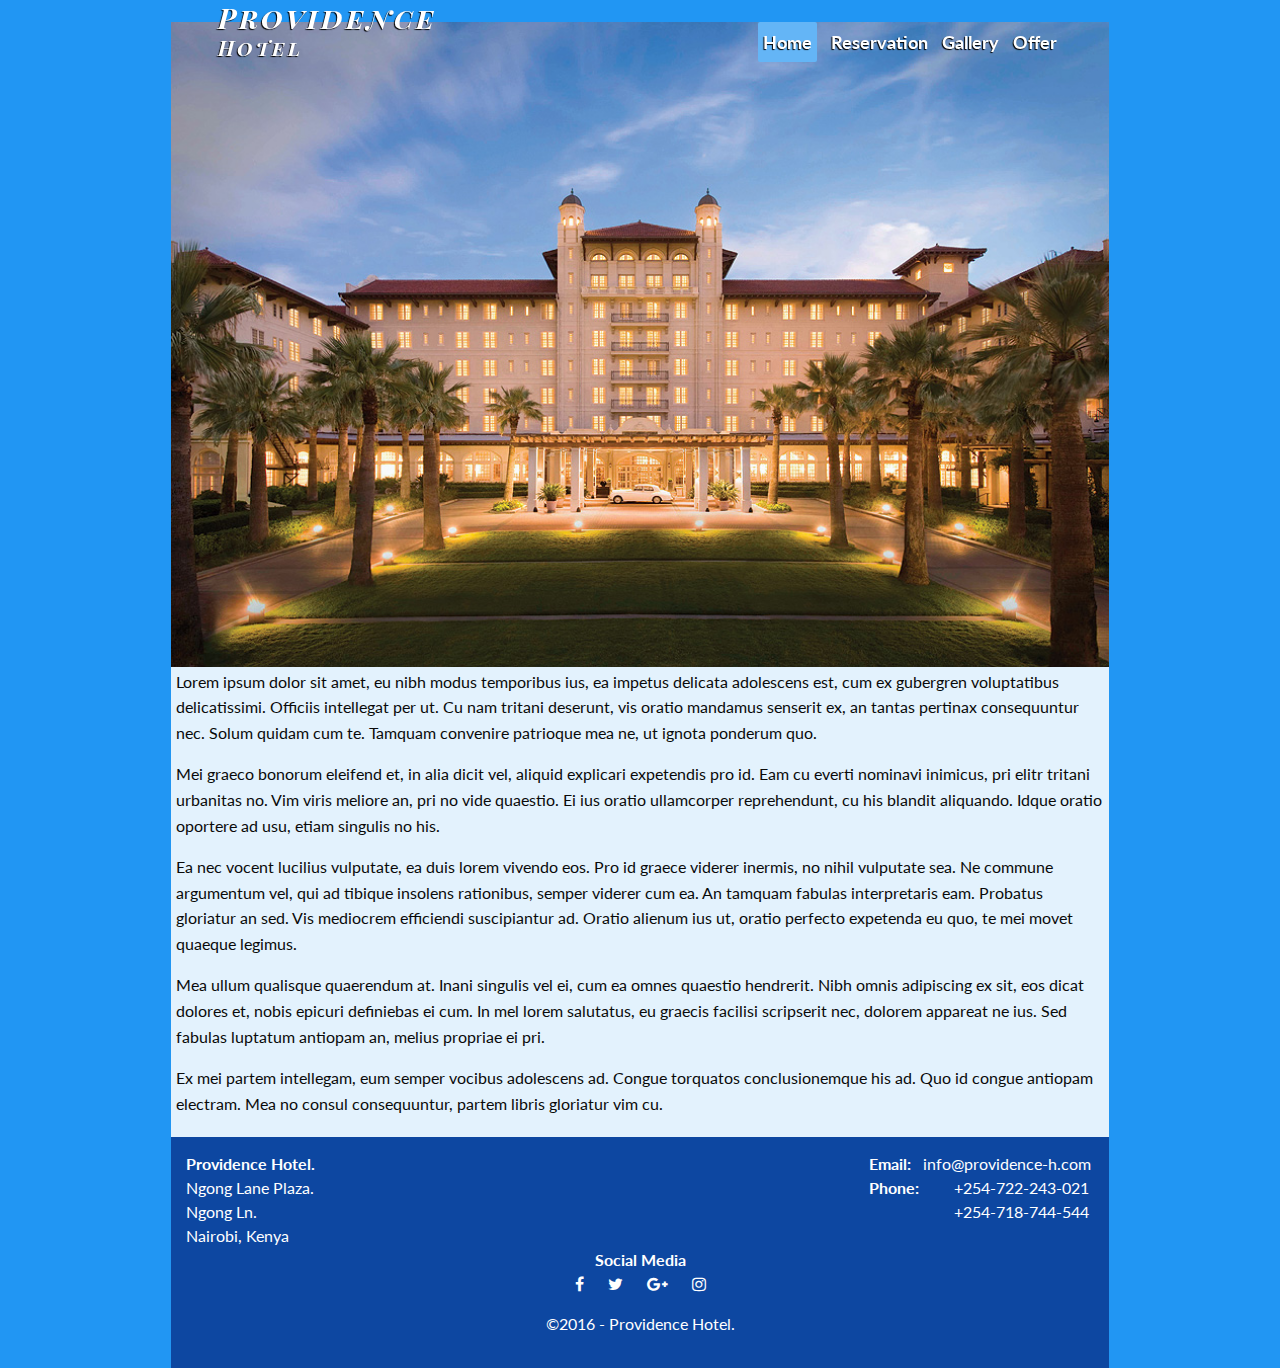
<file: index.html>
<!DOCTYPE html>
<html class="no-js" lang="en" dir="ltr">

<head>
    <meta charset="utf-8">
    <meta http-equiv="x-ua-compatible" content="ie=edge">
    <meta name="viewport" content="width=device-width, initial-scale=1.0">
    <title>Providence</title>
    <link href='https://fonts.googleapis.com/css?family=Lato:300,400,700|Playfair+Display+SC:700italic' rel='stylesheet' type='text/css'>
    <link rel="stylesheet" href="https://maxcdn.bootstrapcdn.com/font-awesome/4.5.0/css/font-awesome.min.css">
    <script src="https://cdnjs.cloudflare.com/ajax/libs/jquery/2.1.3/jquery.min.js"></script>
    <link rel="stylesheet" href="css/foundation.css">
    <link rel="stylesheet" href="css/app.css">
</head>

<body>
    <header>
        <div class="navbar">
            <div class="logo">
                <a href="#">Providence <span>Hotel</span></a>
            </div>
            <ul class="nav">
                <li class="item">
                    <a id="active" href="#">Home</a>
                </li>
                <li class="item">
                    <a href="reservation.html">Reservation</a>
                </li>
                <li class="item">
                    <a href="gallery.html">Gallery</a>
                </li>
                <li class="item">
                    <a href="offer.html">Offer</a>
                </li>
            </ul>
        </div>
    </header>
    <main>
        <img class="cover" src="./images/img000.jpg">
        <div class="container">
            <p>Lorem ipsum dolor sit amet, eu nibh modus temporibus ius, ea impetus delicata adolescens est, cum ex gubergren voluptatibus delicatissimi. Officiis intellegat per ut. Cu nam tritani deserunt, vis oratio mandamus senserit ex, an tantas pertinax consequuntur nec. Solum quidam cum te. Tamquam convenire patrioque mea ne, ut ignota ponderum quo.
            </p>
            <p>
                Mei graeco bonorum eleifend et, in alia dicit vel, aliquid explicari expetendis pro id. Eam cu everti nominavi inimicus, pri elitr tritani urbanitas no. Vim viris meliore an, pri no vide quaestio. Ei ius oratio ullamcorper reprehendunt, cu his blandit aliquando. Idque oratio oportere ad usu, etiam singulis no his.
            </p>
            <p>
                Ea nec vocent lucilius vulputate, ea duis lorem vivendo eos. Pro id graece viderer inermis, no nihil vulputate sea. Ne commune argumentum vel, qui ad tibique insolens rationibus, semper viderer cum ea. An tamquam fabulas interpretaris eam. Probatus gloriatur an sed. Vis mediocrem efficiendi suscipiantur ad. Oratio alienum ius ut, oratio perfecto expetenda eu quo, te mei movet quaeque legimus.
            </p>
            <p>
                Mea ullum qualisque quaerendum at. Inani singulis vel ei, cum ea omnes quaestio hendrerit. Nibh omnis adipiscing ex sit, eos dicat dolores et, nobis epicuri definiebas ei cum. In mel lorem salutatus, eu graecis facilisi scripserit nec, dolorem appareat ne ius. Sed fabulas luptatum antiopam an, melius propriae ei pri.
            </p>
            <p>
                Ex mei partem intellegam, eum semper vocibus adolescens ad. Congue torquatos conclusionemque his ad. Quo id congue antiopam electram. Mea no consul consequuntur, partem libris gloriatur vim cu.
            </p>
        </div>
    </main>
    <footer>
        <div class="location">
            <strong>Providence Hotel.</strong>
            <br /> Ngong Lane Plaza.
            <br /> Ngong Ln.
            <br /> Nairobi, Kenya
            <br />
        </div>
        <div class="contacts">
            <strong>Email: &nbsp;</strong>
            <a href="mailto:info@providence-h.com">info@providence-h.com</a>
            <br />
            <strong>Phone:</strong>
            <span>+254-722-243-021 <br /> +254-718-744-544</span>
        </div>
        <div class="social-media">
            <strong>Social Media</strong>
            <br />
            <a href="#" target="_blank"><i class="fa fa-facebook"></i></a>
            <a href="#" target="_blank"><i class="fa fa-twitter"></i></a>
            <a href="#" target="_blank"><i class="fa fa-google-plus"></i></a>
            <a href="#" target="_blank"><i class="fa fa-instagram"></i></a>
        </div>
        <p>&copy;2016 - Providence Hotel.</p>
    </footer>
    <script src="js/vendor/jquery.js"></script>
    <script src="js/vendor/what-input.js"></script>
    <script src="js/vendor/foundation.js"></script>
    <script src="js/app.js"></script>
</body>

</html>
</file>
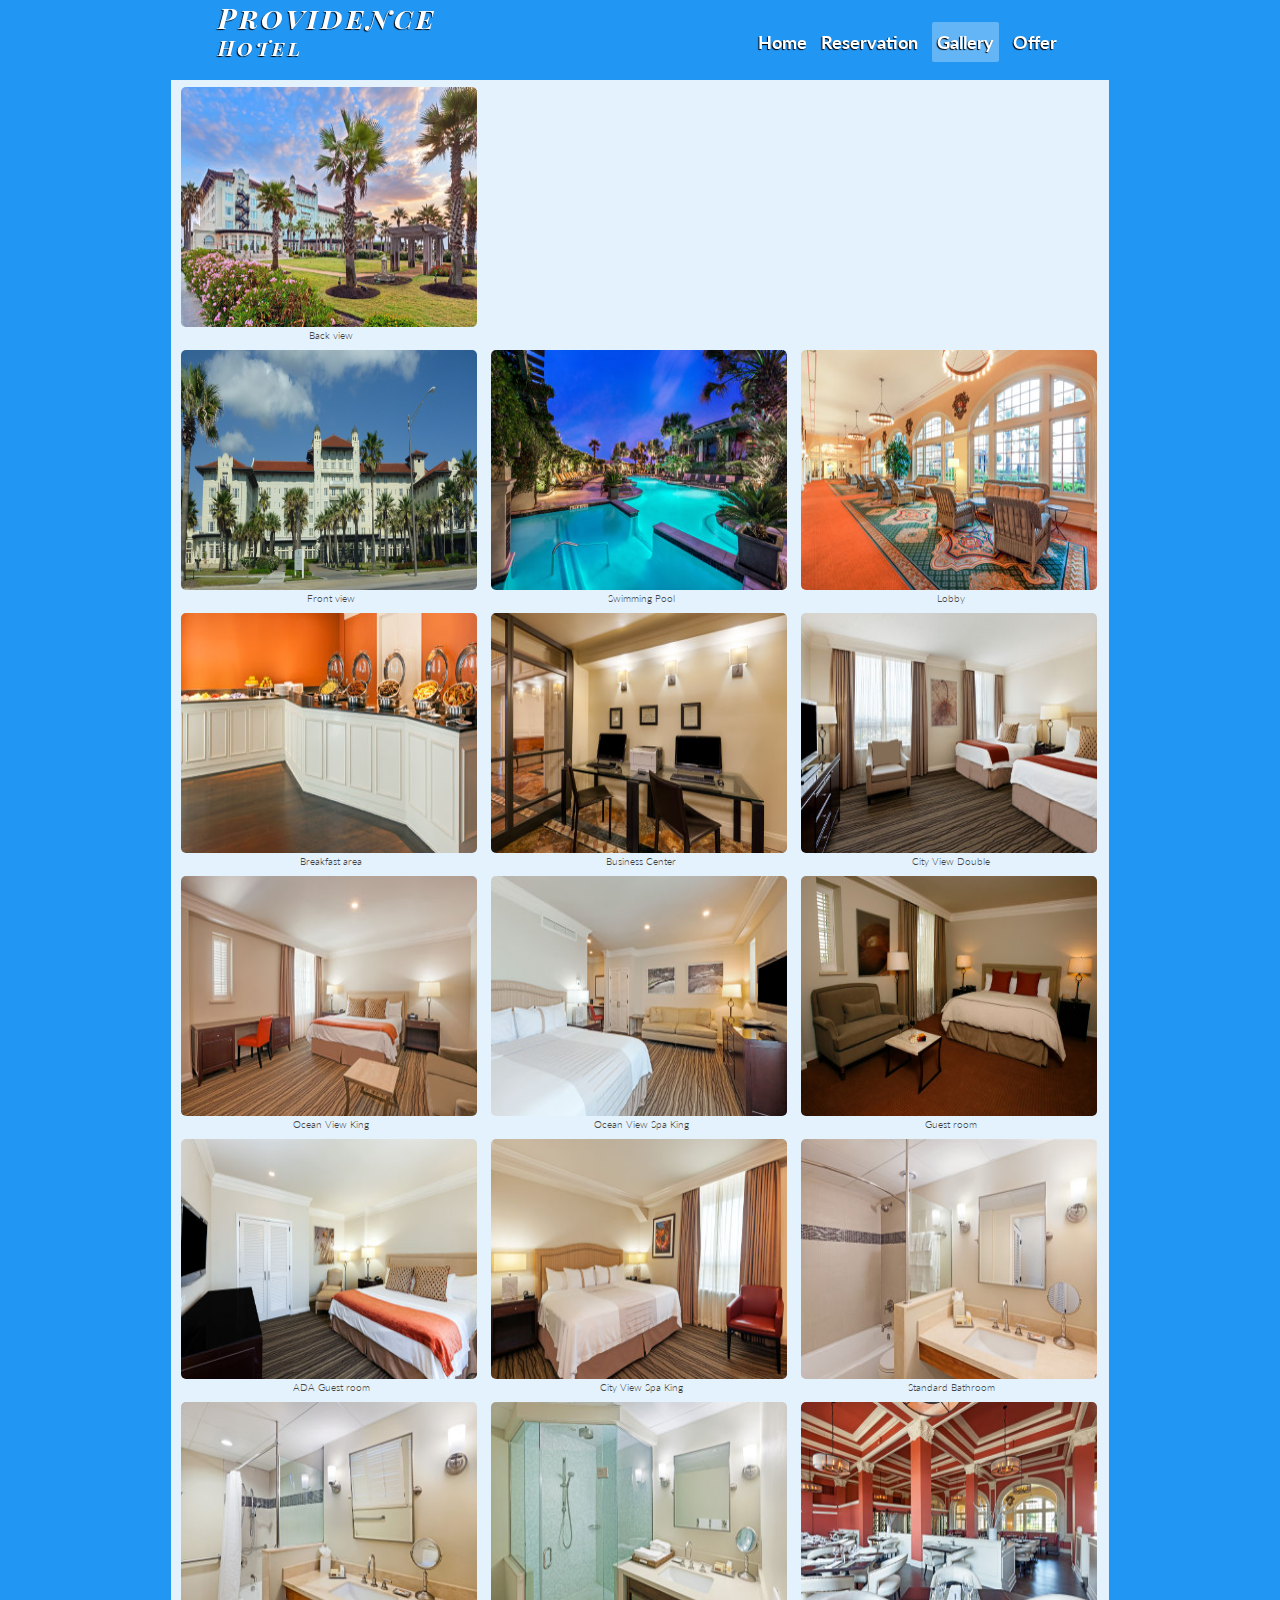
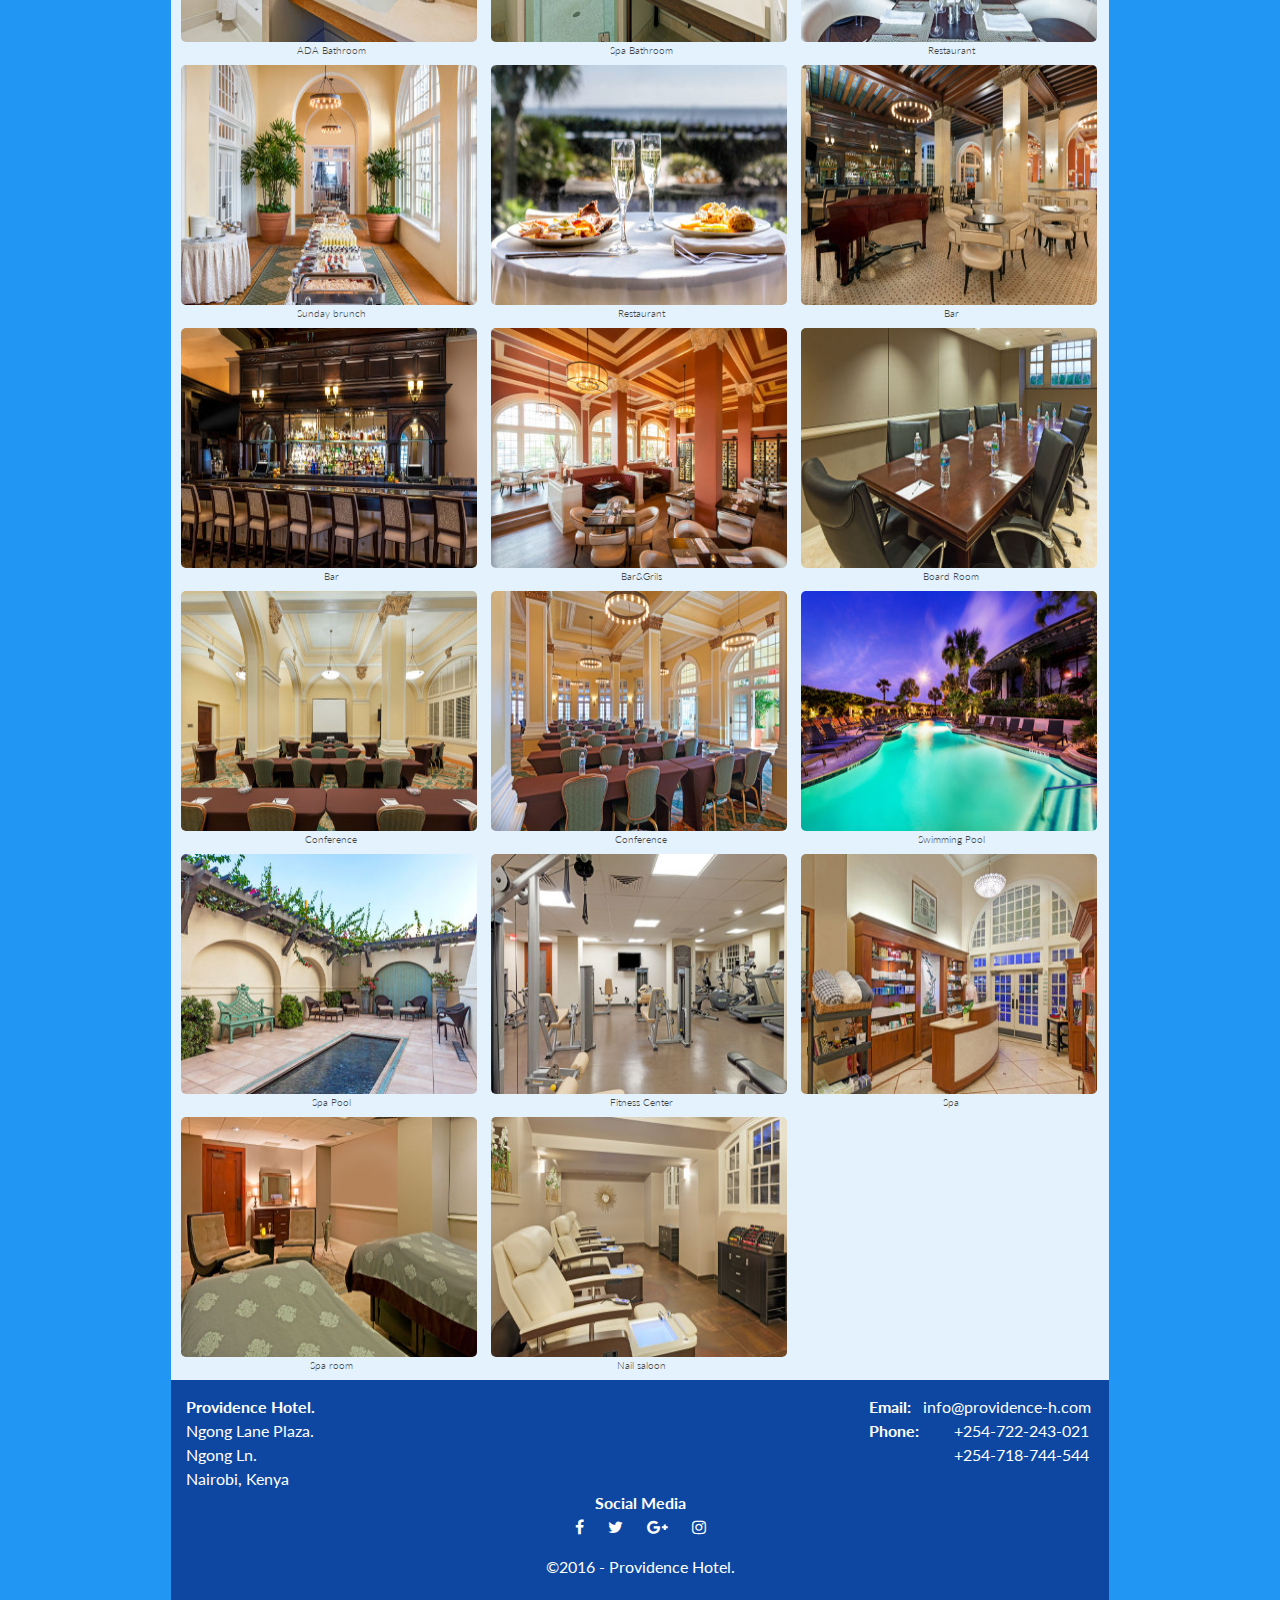
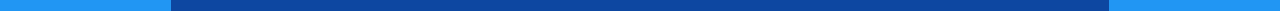
<file: gallery.html>
<!DOCTYPE html>
<html class="no-js" lang="en" dir="ltr">

<head>
    <meta charset="utf-8">
    <meta http-equiv="x-ua-compatible" content="ie=edge">
    <meta name="viewport" content="width=device-width, initial-scale=1.0">
    <title>Providence</title>
    <link href='https://fonts.googleapis.com/css?family=Lato:300,400,700|Playfair+Display+SC:700italic' rel='stylesheet' type='text/css'>
    <link rel="stylesheet" href="https://maxcdn.bootstrapcdn.com/font-awesome/4.5.0/css/font-awesome.min.css">
    <script src="https://cdnjs.cloudflare.com/ajax/libs/jquery/2.1.3/jquery.min.js"></script>
    <link rel="stylesheet" href="css/foundation.css">
    <link rel="stylesheet" href="css/app.css">
</head>

<body>
    <header>
        <div class="navbar">
            <div class="logo">
                <a href="#">Providence <span>Hotel</span></a>
            </div>
            <ul class="nav">
                <li class="item">
                    <a href="index.html">Home</a>
                </li>
                <li class="item">
                    <a href="reservation.html">Reservation</a>
                </li>
                <li class="item">
                    <a id="active" href="gallery.html">Gallery</a>
                </li>
                <li class="item">
                    <a href="offer.html">Offer</a>
                </li>
            </ul>
        </div>
    </header>
    <main>
        <div class="container">
            <div class="galleryDiv">
                <div class="imgDiv">
                    <img class="img" src="./images/img05.jpg" alt="Back view" />
                    <p class="caption">Back view</p>
                </div>
                <div class="imgDiv">
                    <img class="img" src="./images/img00002.jpg" alt="Front view" />
                    <p class="caption">Front view</p>
                </div>
                <div class="imgDiv">
                    <img class="img" src="./images/img29.jpg" alt="pool" />
                    <p class="caption">Swimming Pool</p>
                </div>
                <div class="imgDiv">
                    <img class="img" src="./images/img02.jpg" alt="Lobby" />
                    <p class="caption">Lobby</p>
                </div>
                <div class="imgDiv">
                    <img class="img" src="./images/img03.jpg" alt="Breakfast area" />
                    <p class="caption">Breakfast area</p>
                </div>
                <div class="imgDiv">
                    <img class="img" src="./images/img04.jpg" alt="Business Center" />
                    <p class="caption">Business Center</p>
                </div>
                <div class="imgDiv">
                    <img class="img" src="./images/img09.jpg" alt="room" />
                    <p class="caption">City View Double</p>
                </div>
                <div class="imgDiv">
                    <img class="img" src="./images/img13.jpg" alt="room" />
                    <p class="caption">Ocean View King</p>
                </div>
                <div class="imgDiv">
                    <img class="img" src="./images/img14.jpg" alt="room" />
                    <p class="caption">Ocean View Spa King</p>
                </div>
                <div class="imgDiv">
                    <img class="img" src="./images/img19.jpg" alt="room" />
                    <p class="caption">Guest room</p>
                </div>
                <div class="imgDiv">
                    <img class="img" src="./images/img15.jpg" alt="room" />
                    <p class="caption">ADA Guest room</p>
                </div>
                <div class="imgDiv">
                    <img class="img" src="./images/img11.jpg" alt="room" />
                    <p class="caption">City View Spa King</p>
                </div>
                <div class="imgDiv">
                    <img class="img" src="./images/img16.jpg" alt="bathroom" />
                    <p class="caption">Standard Bathroom</p>
                </div>
                <div class="imgDiv">
                    <img class="img" src="./images/img17.jpg" alt="bathroom" />
                    <p class="caption">ADA Bathroom</p>
                </div>
                <div class="imgDiv">
                    <img class="img" src="./images/img18.jpg" alt="bathroom" />
                    <p class="caption">Spa Bathroom</p>
                </div>
                <div class="imgDiv">
                    <img class="img" src="./images/img20.jpg" alt="restaurant" />
                    <p class="caption">Restaurant</p>
                </div>
                <div class="imgDiv">
                    <img class="img" src="./images/img22.jpg" alt="restaurant" />
                    <p class="caption">Sunday brunch</p>
                </div>
                <div class="imgDiv">
                    <img class="img" src="./images/img23.jpg" alt="restaurant" />
                    <p class="caption">Restaurant</p>
                </div>
                <div class="imgDiv">
                    <img class="img" src="./images/img21.jpg" alt="Bar" />
                    <p class="caption">Bar</p>
                </div>
                <div class="imgDiv">
                    <img class="img" src="./images/img24.jpg" alt="Bar" />
                    <p class="caption">Bar</p>
                </div>
                <div class="imgDiv">
                    <img class="img" src="./images/img25.jpg" alt="Bar&Grils" />
                    <p class="caption">Bar&Grils</p>
                </div>
                <div class="imgDiv">
                    <img class="img" src="./images/img26.jpg" alt="board room" />
                    <p class="caption">Board Room</p>
                </div>
                <div class="imgDiv">
                    <img class="img" src="./images/img27.jpg" alt="conference" />
                    <p class="caption">Conference</p>
                </div>
                <div class="imgDiv">
                    <img class="img" src="./images/img28.jpg" alt="conference" />
                    <p class="caption">Conference</p>
                </div>
                <div class="imgDiv">
                    <img class="img" src="./images/img31.jpg" alt="pool" />
                    <p class="caption">Swimming Pool</p>
                </div>
                <div class="imgDiv">
                    <img class="img" src="./images/img32.jpg" alt="pool" />
                    <p class="caption">Spa Pool</p>
                </div>
                <div class="imgDiv">
                    <img class="img" src="./images/img30.jpg" alt="fitness center" />
                    <p class="caption">Fitness Center</p>
                </div>
                <div class="imgDiv">
                    <img class="img" src="./images/img33.jpg" alt="spa" />
                    <p class="caption">Spa</p>
                </div>
                <div class="imgDiv">
                    <img class="img" src="./images/img34.jpg" alt="spa" />
                    <p class="caption">Spa room</p>
                </div>
                <div class="imgDiv">
                    <img class="img" src="./images/img35.jpg" alt="saloon" />
                    <p class="caption">Nail saloon</p>
                </div>
            </div>
        </div>
    </main>
    <footer>
        <div class="location">
            <strong>Providence Hotel.</strong>
            <br /> Ngong Lane Plaza.
            <br /> Ngong Ln.
            <br /> Nairobi, Kenya
            <br />
        </div>
        <div class="contacts">
            <strong>Email: &nbsp;</strong>
            <a href="mailto:info@providence-h.com">info@providence-h.com</a>
            <br />
            <strong>Phone:</strong>
            <span>+254-722-243-021 <br /> +254-718-744-544</span>
        </div>
        <div class="social-media">
            <strong>Social Media</strong>
            <br />
            <a href="#" target="_blank"><i class="fa fa-facebook"></i></a>
            <a href="#" target="_blank"><i class="fa fa-twitter"></i></a>
            <a href="#" target="_blank"><i class="fa fa-google-plus"></i></a>
            <a href="#" target="_blank"><i class="fa fa-instagram"></i></a>
        </div>
        <p>&copy;2016 - Providence Hotel.</p>
    </footer>
    <script src="js/vendor/jquery.js"></script>
    <script src="js/vendor/what-input.js"></script>
    <script src="js/vendor/foundation.js"></script>
    <script src="js/app.js"></script>
</body>

</html>
</file>
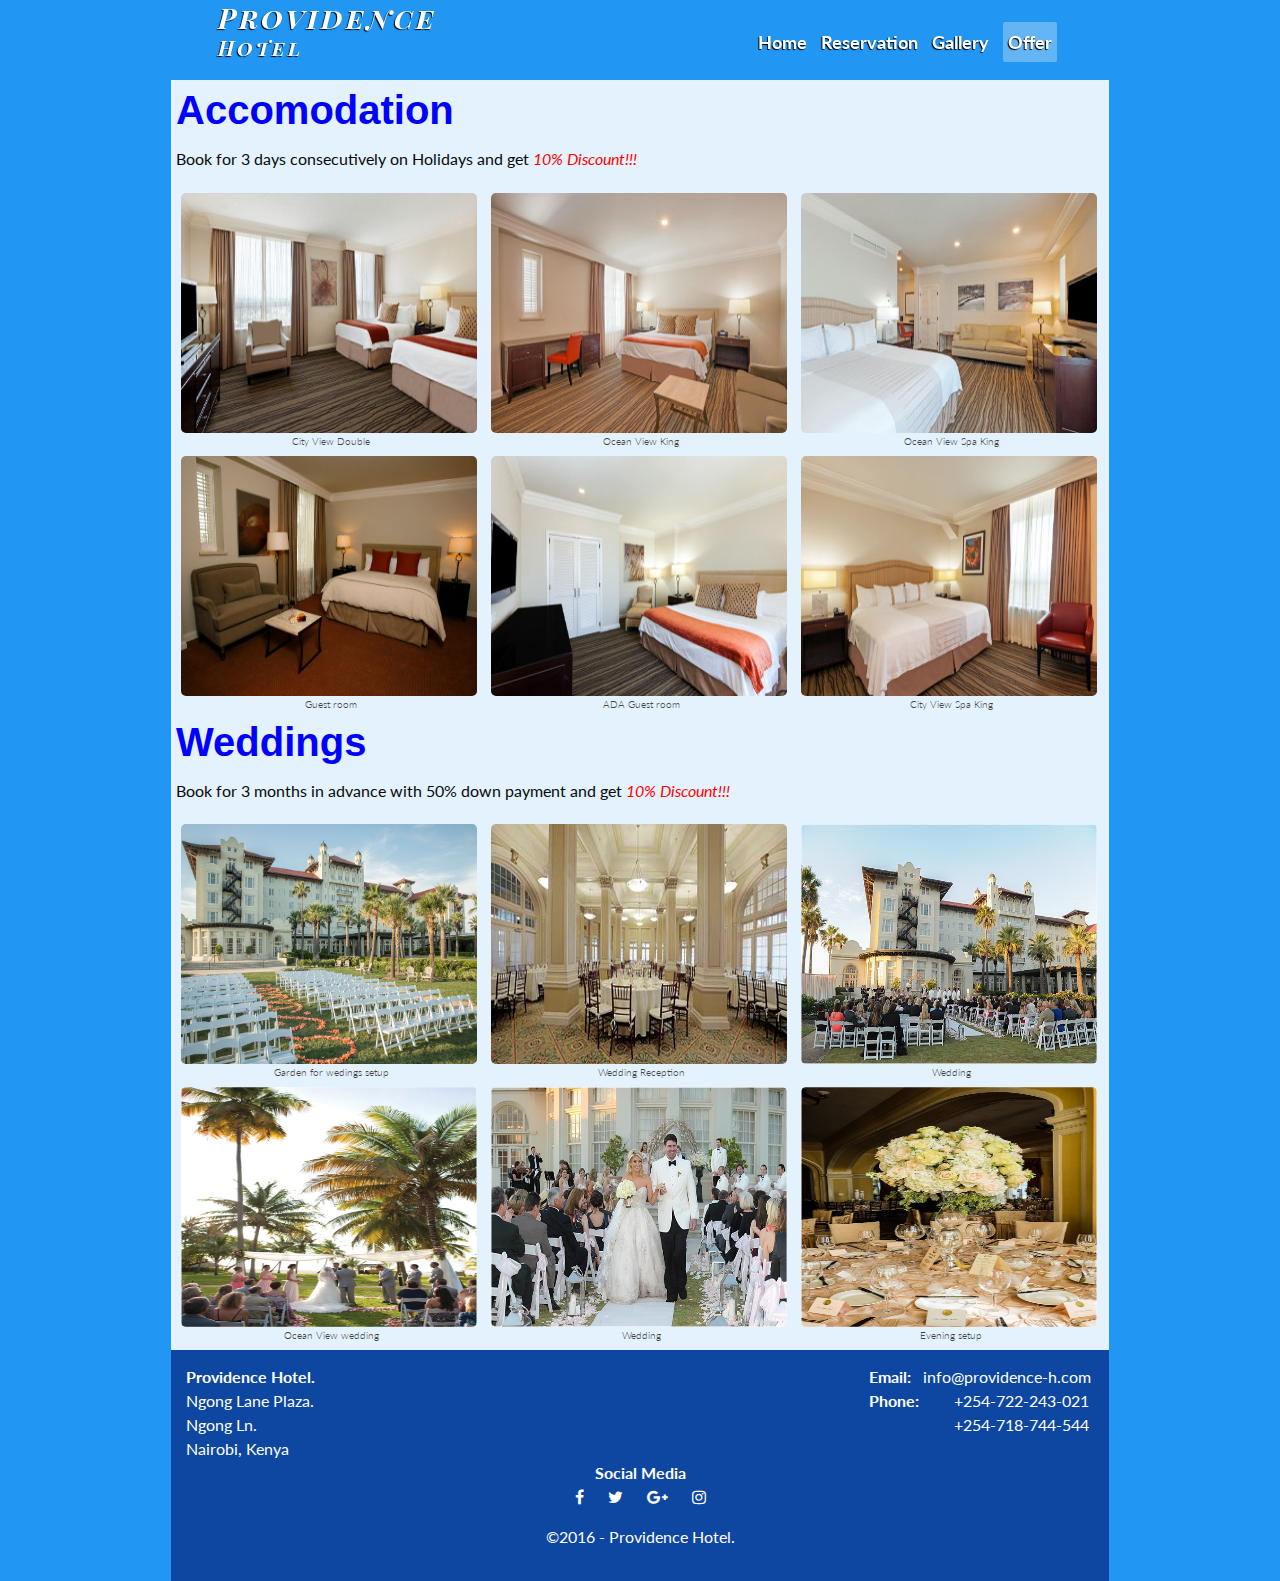
<file: offer.html>
<!DOCTYPE html>
<html class="no-js" lang="en" dir="ltr">

<head>
    <meta charset="utf-8">
    <meta http-equiv="x-ua-compatible" content="ie=edge">
    <meta name="viewport" content="width=device-width, initial-scale=1.0">
    <title>Providence</title>
    <link href='https://fonts.googleapis.com/css?family=Lato:300,400,700|Playfair+Display+SC:700italic' rel='stylesheet' type='text/css'>
    <link rel="stylesheet" href="https://maxcdn.bootstrapcdn.com/font-awesome/4.5.0/css/font-awesome.min.css">
    <script src="https://cdnjs.cloudflare.com/ajax/libs/jquery/2.1.3/jquery.min.js"></script>
    <link rel="stylesheet" href="css/foundation.css">
    <link rel="stylesheet" href="css/app.css">
</head>

<body>
    <header>
        <div class="navbar">
            <div class="logo">
                <a href="#">Providence <span>Hotel</span></a>
            </div>
            <ul class="nav">
                <li class="item">
                    <a href="index.html">Home</a>
                </li>
                <li class="item">
                    <a href="reservation.html">Reservation</a>
                </li>
                <li class="item">
                    <a href="gallery.html">Gallery</a>
                </li>
                <li class="item">
                    <a id="active" href="offer.html">Offer</a>
                </li>
            </ul>
        </div>
    </header>
    <main>
        <div class="container">
            <h2>Accomodation</h2>
            <p>Book for 3 days consecutively on Holidays and get <em>10% Discount!!!</em></p>
            <div class="imgDiv">
                <img class="img" src="./images/img09.jpg" alt="room" />
                <p class="caption">City View Double</p>
            </div>
            <div class="imgDiv">
                <img class="img" src="./images/img13.jpg" alt="room" />
                <p class="caption">Ocean View King</p>
            </div>
            <div class="imgDiv">
                <img class="img" src="./images/img14.jpg" alt="room" />
                <p class="caption">Ocean View Spa King</p>
            </div>
            <div class="imgDiv">
                <img class="img" src="./images/img19.jpg" alt="room" />
                <p class="caption">Guest room</p>
            </div>
            <div class="imgDiv">
                <img class="img" src="./images/img15.jpg" alt="room" />
                <p class="caption">ADA Guest room</p>
            </div>
            <div class="imgDiv">
                <img class="img" src="./images/img11.jpg" alt="room" />
                <p class="caption">City View Spa King</p>
            </div>
            <h2>Weddings</h2>
            <p>Book for 3 months in advance with 50% down payment and get <em>10% Discount!!!</em></p>
            <div class="imgDiv">
                <img class="img" src="./images/img36.jpg" alt="wed" />
                <p class="caption">Garden for wedings setup</p>
            </div>
            <div class="imgDiv">
                <img class="img" src="./images/img37.jpg" alt="wed" />
                <p class="caption">Wedding Reception</p>
            </div>
            <div class="imgDiv">
                <img class="img" src="./images/img39.jpg" alt="wed" />
                <p class="caption">Wedding</p>
            </div>
            <div class="imgDiv">
                <img class="img" src="./images/img38.jpg" alt="wed" />
                <p class="caption">Ocean View wedding</p>
            </div>
            <div class="imgDiv">
                <img class="img" src="./images/img40.jpg" alt="wed" />
                <p class="caption">Wedding</p>
            </div>
            <div class="imgDiv">
                <img class="img" src="./images/img42.jpg" alt="wed" />
                <p class="caption">Evening setup</p>
            </div>
        </div>
    </main>
    <footer>
        <div class="location">
            <strong>Providence Hotel.</strong>
            <br /> Ngong Lane Plaza.
            <br /> Ngong Ln.
            <br /> Nairobi, Kenya
            <br />
        </div>
        <div class="contacts">
            <strong>Email: &nbsp;</strong>
            <a href="mailto:info@providence-h.com">info@providence-h.com</a>
            <br />
            <strong>Phone:</strong>
            <span>+254-722-243-021 <br /> +254-718-744-544</span>
        </div>
        <div class="social-media">
            <strong>Social Media</strong>
            <br />
            <a href="#" target="_blank"><i class="fa fa-facebook"></i></a>
            <a href="#" target="_blank"><i class="fa fa-twitter"></i></a>
            <a href="#" target="_blank"><i class="fa fa-google-plus"></i></a>
            <a href="#" target="_blank"><i class="fa fa-instagram"></i></a>
        </div>
        <p>&copy;2016 - Providence Hotel.</p>
    </footer>
    <script src="js/vendor/jquery.js"></script>
    <script src="js/vendor/what-input.js"></script>
    <script src="js/vendor/foundation.js"></script>
    <script src="js/app.js"></script>
</body>

</html>
</file>
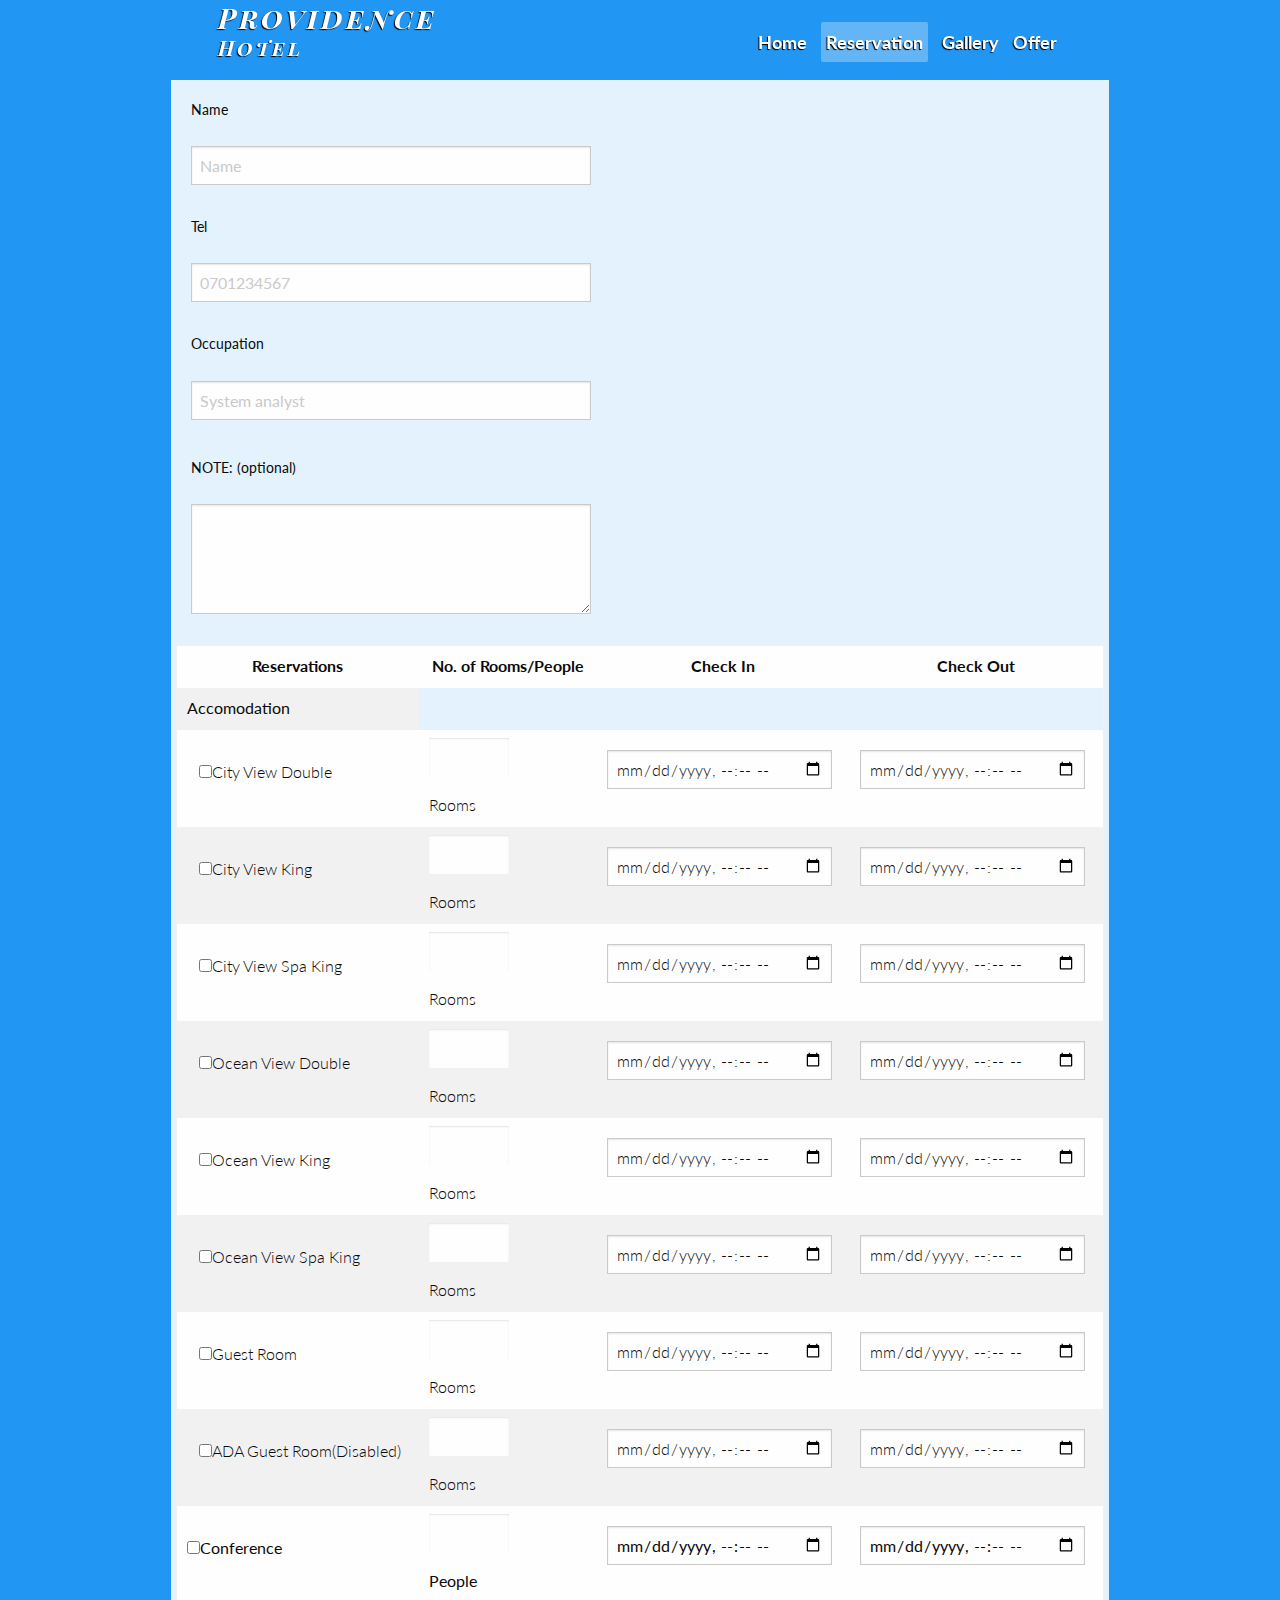
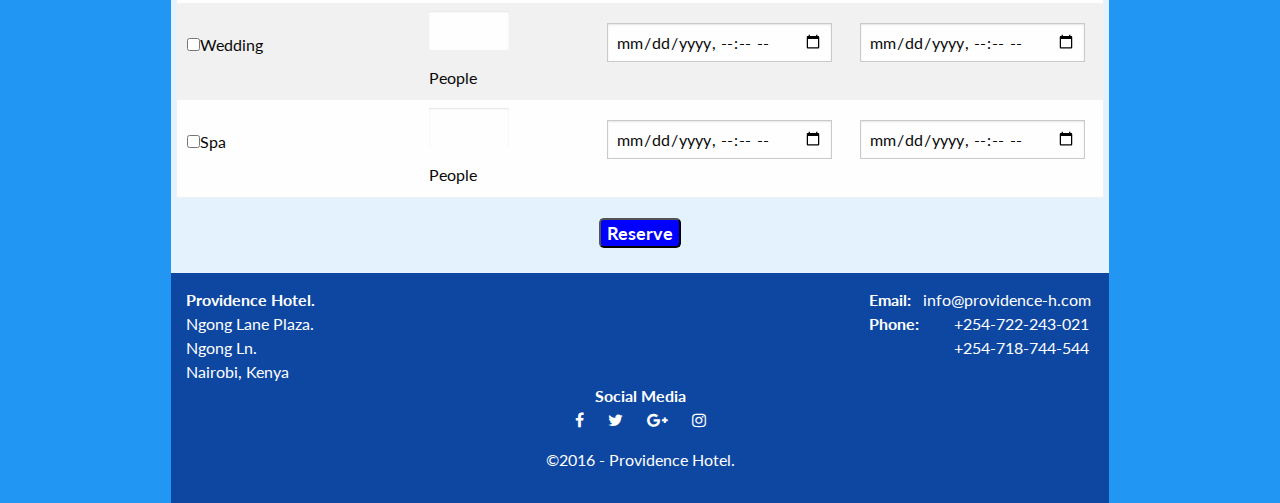
<file: reservation.html>
<!DOCTYPE html>
<html class="no-js" lang="en" dir="ltr">

<head>
    <meta charset="utf-8">
    <meta http-equiv="x-ua-compatible" content="ie=edge">
    <meta name="viewport" content="width=device-width, initial-scale=1.0">
    <title>Providence</title>
    <link href='https://fonts.googleapis.com/css?family=Lato:300,400,700|Playfair+Display+SC:700italic' rel='stylesheet' type='text/css'>
    <link rel="stylesheet" href="https://maxcdn.bootstrapcdn.com/font-awesome/4.5.0/css/font-awesome.min.css">
    <script src="https://cdnjs.cloudflare.com/ajax/libs/jquery/2.1.3/jquery.min.js"></script>
    <link rel="stylesheet" href="css/foundation.css">
    <link rel="stylesheet" href="css/app.css">
</head>

<body>
    <header>
        <div class="navbar">
            <div class="logo">
                <a href="#">Providence <span>Hotel</span></a>
            </div>
            <ul class="nav">
                <li class="item">
                    <a href="index.html">Home</a>
                </li>
                <li class="item">
                    <a id="active" href="reservation.html">Reservation</a>
                </li>
                <li class="item">
                    <a href="gallery.html">Gallery</a>
                </li>
                <li class="item">
                    <a href="offer.html">Offer</a>
                </li>
            </ul>
        </div>
    </header>
    <main>
        <div class="container">
            <form>
                <div class="f_div1">
                    <label>Name</label>
                    <br />
                    <input type="text" class="f_input" id="name" placeholder="Name">
                    <br />
                    <label>Tel</label>
                    <br />
                    <input type="text" class="f_input" id="tel" placeholder="0701234567">
                    <br />
                    <label>Occupation</label>
                    <br />
                    <input type="text" class="f_input" id="occ" placeholder="System analyst">
                </div>
                <div class="f_div2">
                    <label>NOTE: (optional)</label>
                    <br />
                    <textarea class="form-control" id="note"></textarea>
                </div>
                <table>
                    <tr>
                        <th>Reservations</th>
                        <th>No. of Rooms/People</th>
                        <th>Check In</th>
                        <th>Check Out</th>
                    </tr>
                    <tr>
                        <td>Accomodation</td>
                    </tr>
                    <tr id="room">
                        <td>&nbsp;&nbsp;
                            <input type="checkbox" id="cvd" name="cvd">City View Double</td>
                        <td>
                            <input type="number" class="f_rp" id="cvdRooms" name="cvdRooms">Rooms</td>
                        <td>
                            <input type="datetime-local" class="f_dt" id="cvdIn" name="cvdIn">
                        </td>
                        <td>
                            <input type="datetime-local" class="f_dt" id="cvdOut" name="cvdOut">
                        </td>
                    </tr>
                    <tr id="room">
                        <td>&nbsp;&nbsp;
                            <input type="checkbox" id="cvk" name="cvk">City View King</td>
                        <td>
                            <input type="number" class="f_rp" id="cvkRooms" name="cvkRooms">Rooms</td>
                        <td>
                            <input type="datetime-local" class="f_dt" id="cvkIn" name="cvkIn">
                        </td>
                        <td>
                            <input type="datetime-local" class="f_dt" id="cvkOut" name="cvkOut">
                        </td>
                    </tr>
                    <tr id="room">
                        <td>&nbsp;&nbsp;
                            <input type="checkbox" id="cvsk" name="cvsk">City View Spa King</td>
                        <td>
                            <input type="number" class="f_rp" id="cvskRooms" name="cvskRooms">Rooms</td>
                        <td>
                            <input type="datetime-local" class="f_dt" id="cvskIn" name="cvskIn">
                        </td>
                        <td>
                            <input type="datetime-local" class="f_dt" id="cvskOut" name="cvskOut">
                        </td>
                    </tr>
                    <tr id="room">
                        <td>&nbsp;&nbsp;
                            <input type="checkbox" id="ovd" name="ovd">Ocean View Double</td>
                        <td>
                            <input type="number" class="f_rp" id="ovdRooms" name="ovdRooms">Rooms</td>
                        <td>
                            <input type="datetime-local" class="f_dt" id="ovdIn" name="ovdIn">
                        </td>
                        <td>
                            <input type="datetime-local" class="f_dt" id="ovdOut" name="ovdOut">
                        </td>
                    </tr>
                    <tr id="room">
                        <td>&nbsp;&nbsp;
                            <input type="checkbox" id="ovk" name="ovk">Ocean View King</td>
                        <td>
                            <input type="number" class="f_rp" id="ovkRooms" name="ovkRooms">Rooms</td>
                        <td>
                            <input type="datetime-local" class="f_dt" id="ovkIn" name="ovkIn">
                        </td>
                        <td>
                            <input type="datetime-local" class="f_dt" id="ovkOut" name="ovkOut">
                        </td>
                    </tr>
                    <tr id="room">
                        <td>&nbsp;&nbsp;
                            <input type="checkbox" id="ovsk" name="ovsk">Ocean View Spa King</td>
                        <td>
                            <input type="number" class="f_rp" id="ovskRooms" name="ovskRooms">Rooms</td>
                        <td>
                            <input type="datetime-local" class="f_dt" id="ovskIn" name="ovskIn">
                        </td>
                        <td>
                            <input type="datetime-local" class="f_dt" id="ovskOut" name="ovskOut">
                        </td>
                    </tr>
                    <tr id="room">
                        <td>&nbsp;&nbsp;
                            <input type="checkbox" id="gr" name="gr">Guest Room</td>
                        <td>
                            <input type="number" class="f_rp" id="grkRooms" name="grkRooms">Rooms</td>
                        <td>
                            <input type="datetime-local" class="f_dt" id="grIn" name="grIn">
                        </td>
                        <td>
                            <input type="datetime-local" class="f_dt" id="grOut" name="grOut">
                        </td>
                    </tr>
                    <tr id="room">
                        <td>&nbsp;&nbsp;
                            <input type="checkbox" id="ada" name="ada">ADA Guest Room(Disabled)</td>
                        <td>
                            <input type="number" class="f_rp" id="adaRooms" name="adaRooms">Rooms</td>
                        <td>
                            <input type="datetime-local" class="f_dt" id="adaIn" name="adaIn">
                        </td>
                        <td>
                            <input type="datetime-local" class="f_dt" id="adaOut" name="adaOut">
                        </td>
                    </tr>
                    <tr>
                        <td>
                            <input type="checkbox" id="conf" name="conf">Conference</td>
                        <td>
                            <input type="number" class="f_rp" id="confCapacity" name="confCapacity">People</td>
                        <td>
                            <input type="datetime-local" class="f_dt" id="confIn" name="confIn">
                        </td>
                        <td>
                            <input type="datetime-local" class="f_dt" id="confOut" name="confOut">
                        </td>
                    </tr>
                    <tr>
                        <td>
                            <input type="checkbox" id="wed" name="wed">Wedding</td>
                        <td>
                            <input type="number" class="f_rp" id="wedCapacity" name="wedCapacity">People</td>
                        <td>
                            <input type="datetime-local" class="f_dt" id="wedIn" name="wedIn">
                        </td>
                        <td>
                            <input type="datetime-local" class="f_dt" id="wedOut" name="wedOut">
                        </td>
                    </tr>
                    <tr>
                        <td>
                            <input type="checkbox" id="spa" name="spa">Spa</td>
                        <td>
                            <input type="number" class="f_rp" id="spaCapacity" name="spaCapacity">People</td>
                        <td>
                            <input type="datetime-local" class="f_dt" id="spaIn" name="spaIn">
                        </td>
                        <td>
                            <input type="datetime-local" class="f_dt" id="spaOut" name="spaOut">
                        </td>
                    </tr>
                </table>
                <div class="submit">
                    <input id="submit" type="submit" value="Reserve">
                </div>
            </form>
        </div>
    </main>
    <footer>
        <div class="location">
            <strong>Providence Hotel.</strong>
            <br /> Ngong Lane Plaza.
            <br /> Ngong Ln.
            <br /> Nairobi, Kenya
            <br />
        </div>
        <div class="contacts">
            <strong>Email: &nbsp;</strong>
            <a href="mailto:info@providence-h.com">info@providence-h.com</a>
            <br />
            <strong>Phone:</strong>
            <span>+254-722-243-021 <br /> +254-718-744-544</span>
        </div>
        <div class="social-media">
            <strong>Social Media</strong>
            <br />
            <a href="#" target="_blank"><i class="fa fa-facebook"></i></a>
            <a href="#" target="_blank"><i class="fa fa-twitter"></i></a>
            <a href="#" target="_blank"><i class="fa fa-google-plus"></i></a>
            <a href="#" target="_blank"><i class="fa fa-instagram"></i></a>
        </div>
        <p>&copy;2016 - Providence Hotel.</p>
    </footer>
    <script src="js/vendor/jquery.js"></script>
    <script src="js/vendor/what-input.js"></script>
    <script src="js/vendor/foundation.js"></script>
    <script src="js/app.js"></script>
</body>

</html>
</file>
<file: css/app.css>
*{
    box-sizing: border-box;
}
body {
    max-width: 938px;
    margin: 0 auto;
    padding-top: 70px;
    background-color: #2196F3;
    font-family: 'Lato',sans-serif;
    font-weight: 400;
}
.cover {
    margin-top: -65px;
    width: 100%;
}
header {
    position: fixed;
    top: 0;
    width: 938px;
    z-index: 10;
}
@supports (position: sticky) {
  body {
    padding-top: 0;
  }

  header {
    position: sticky;
  }

}

.navbar {
    position: relative;
    height: 80px;
    width: 100%;
    transition: 0.5s ease;
}
.navbar a {
    text-decoration: none;
    color: #ffffff;
    text-shadow: -1px 1px 1px #000;
    font-weight: 700;
}
.navbar .logo {
    float: left;
    display: inline-block;
    margin-top: 5px;
    margin-left: 5%;
    height: 70px;
    width: 200px;
    padding-top: 0px;
    transition: 0.5s ease;
    font-family: 'Playfair Display SC', serif;
    font-weight: 700;
    font-size: 28px;
    font-style: italic;
    letter-spacing: 3px;
    line-height: 0.95;
}
.navbar .logo span {
    font-size: 20px;
    letter-spacing: 3px;
}

.navbar .nav {
    margin: 0;
    padding: 0;
    display: inline-block;
    float: right;
    margin-right: 5%;
}
.navbar .nav .item {
    list-style: none;
    display: inline-block;
    font-size: 18px;
    padding: 2px 5px 5px 5px;
    font-weight: 300;
    line-height: 80px;
    transition: 0.5s ease;
}
.navbar .nav .item #active {
    display: inline-block;
    background-color: #64B5F6;
    height: 40px;
    line-height: 30px;
    padding: 5px;
    border-radius: 2px;
  }
.navbar .nav .item:hover:not(#active) {
    background-color: #42A5F5;
    height: 40px;
    line-height: 30px;
    padding: 5px;
    border-radius: 2px;
    transition: 0.5s ease;
}

.scrolled {
    transition: 0.5s ease;
}
.scrolled.navbar {
    height: 50px;
    background-color: rgba(13, 71, 161, 0.9);
    transition: 0.5s ease;
}
.scrolled.navbar .logo {
    float: left;
    display: inline-block;
    margin-top: 5px;
    margin-left: 5%;
    height: 40px;
    width: 200px;
    padding-top: 0px;
    transition: 0.5s ease;
    font-family: 'Playfair Display SC', serif;
    font-weight: 700;
    font-size: 24px;
    font-style: italic;
    letter-spacing: 3px;
    line-height: 0.8;
}
.scrolled.navbar .logo span {
    font-size: 16px;
    letter-spacing: 3px;
}
.scrolled.navbar .nav .item {
    margin-top: 2px;
    line-height: 40px;
    transition: 0.5s ease;
}
.scrolled.navbar .nav .item #active {
    display: inline-block;
    background-color: #64B5F6;
    height: 40px;
    line-height: 30px;
    padding: 5px;
    border-radius: 2px;
    transition: 0.5s ease;
  }
.scrolled.navbar .nav .item:hover:not(#active) {
    background-color: #42A5F5;
    height: 40px;
    line-height: 30px;
    padding: 5px;
    border-radius: 2px;
    transition: 0.5s ease;
}

.imgDiv {
    display: inline-block;
    width: 296px;
    height: 252px;
    margin: 5px;
}
.img {

    width: 296px;
    height: 240px;
    border-radius: 5px;
    display: block;
    margin-left: auto;
    margin-right: auto;
}
.caption {
    margin: 0px auto;
    font-size: 10px;
    width: 300px;
    height: 12px;
    text-align: center;
    color: #424242;
    font-family: 'Lato', sans-serif;
    font-weight: 300;
}
.galleryDiv {
    margin: 0 auto;
    max-width: 938px;
}
.container {
    margin: 0 auto;     
    max-width: 938px;
    padding: 2px 5px 5px;
}
main {
    background-color: #E3F2FD;
}

h1, h2, h3, h4, h5, h6 {
    font-weight: 700;
    color: blue;
}
em {
    color: red;
}

footer {
    background-color: #0d47a1;
    padding: 15px;
    color: #ffffff;
}
footer p {
    clear: both;
    text-align: center;
    padding-top: 15px;
}
.location {
    display: inline-block;
    float: left;
    width: 150px;
}
.contacts {
    display: inline-block;
    float: right;
    width: 225px;
}
.contacts a {
    color: #ffffff;
}
.contacts span {
    float: right;
    padding-right: 5px;
}
.social-media {
    clear: both;
    text-align: center;
}
.social-media strong {
    font-weight: 700;
}
.fa {
    color: #ffffff;
    padding-left: 10px;
    padding-right: 10px;
}
.f_div1 {
    display: inline-block;
    width: 450px;
    margin: 15px;
}
.f_input {
    width: 400px;
    margin-bottom: 5px;
}
.f_div2 {
    display: inline-block;
    margin: 15px;
}
#note {
    height: 110px;
    width: 400px;
}
.f_rp {
    width: 80px;
    border: none; 
}
.f_dt {
    width: 225px;
}
#room {
    font-weight: 300;
    padding-left: 10px;
    margin-left: 10px;
}
.submit {
    text-align: center;
    margin: 20px;
}
#submit {
    border-radius: 5px;
    background-color: blue;
    color: #FFFFFF;
    height: 30px;
    font-weight: 700;
    font-size: 18px;
}
</file>
